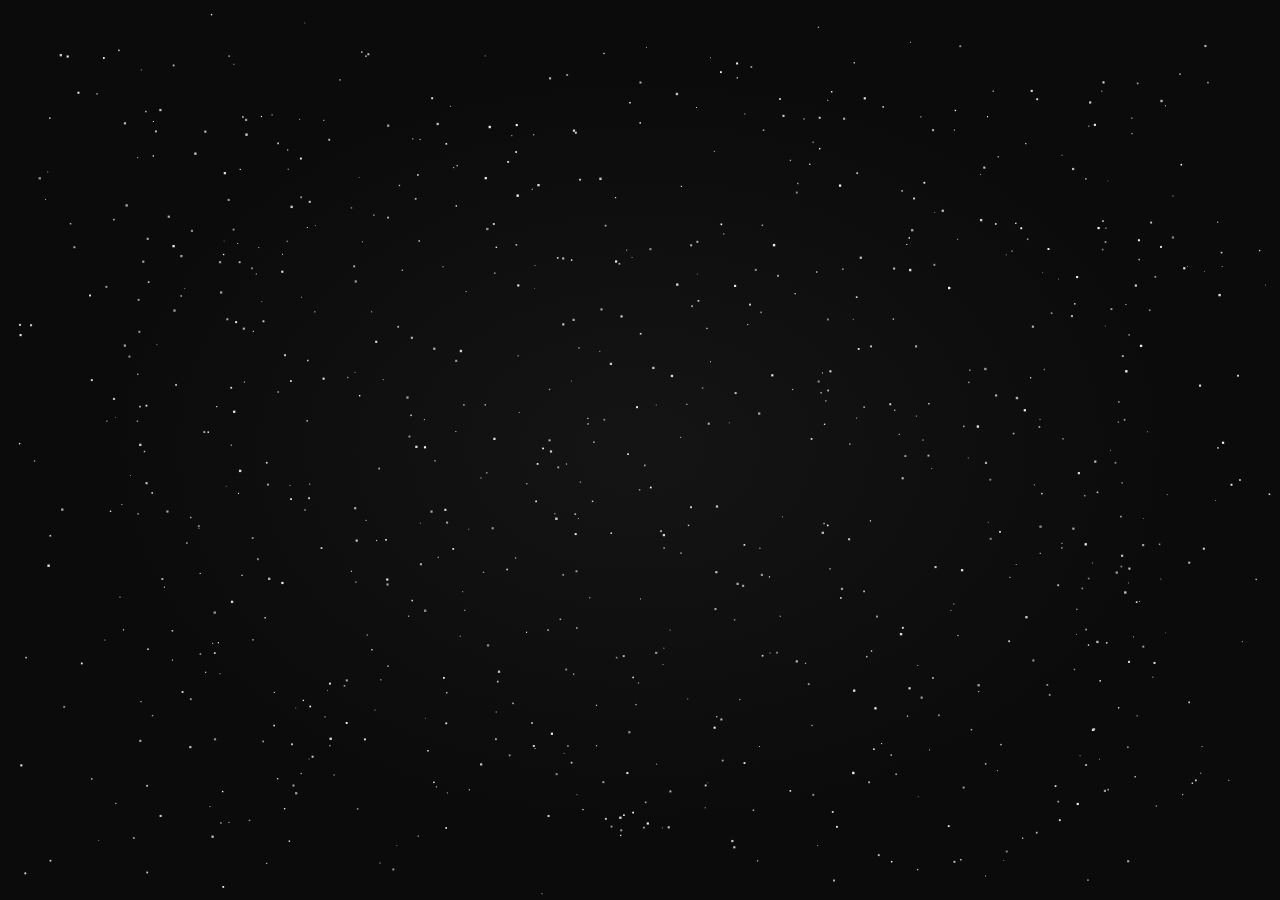
<file: loader.html>
<!DOCTYPE html>
<html lang="en">
<head>
<meta charset="UTF-8">
<title>ODYSSEY</title>
<link rel="preconnect" href="https://fonts.googleapis.com" />
<link rel="preconnect" href="https://fonts.gstatic.com" crossorigin />
<link href="https://fonts.googleapis.com/css2?family=Outfit:wght@300;400;500;600;700;800&display=swap" rel="stylesheet" />
<style>
  :root{
    --bg:#0b0b0c;
    --fg:#f2f2f2;
    --muted:#8a8a8a;
    --accent:#7c8cff;
  }
  html,body{
    margin:0; padding:0; height:100%; overflow:hidden;
    background:var(--bg);
    font-family:'Outfit', Helvetica, Arial, sans-serif;
  }
  #stage{
    position:relative; width:100vw; height:100vh;
    background:
      radial-gradient(ellipse at center, rgba(255,255,255,0.04) 0%, rgba(0,0,0,0) 60%),
      var(--bg);
    overflow:hidden;
  }
  canvas{ position:absolute; inset:0; display:block; }

  #textLayer{
    position:absolute; inset:0;
    pointer-events:none;
  }
  /* logoText now becomes the solid, final version of the logo. It is
     sized/spaced with the exact same font-size + letter-spacing math
     used to sample the particle target points (150px font, 0.14em
     tracking), and anchored to the same center point (50%,50%) as the
     particle canvas, so the crossfade lines up pixel-for-pixel. */
  #logoText{
    position:absolute; left:51%; top: 47%;
    transform:translate(-50%,-50%);
    font-size:150px;
    line-height:1;
    font-weight:700;
    letter-spacing:0.14em;
    color:var(--fg);
    background:linear-gradient(90deg,#f2f2f2,var(--accent));
    -webkit-background-clip:text;
    background-clip:text;
    -webkit-text-fill-color:transparent;
    margin:0;
    opacity:0;
    white-space:nowrap;
  }
  #divider{
    position:absolute; left:50%; top:calc(50% + 78px);
    transform:translateX(-50%);
    width:0%;
    height:1px;
    background:linear-gradient(90deg, transparent, rgba(255,255,255,0.7), transparent);
    margin:0;
    transition:width 0.9s cubic-bezier(.4,0,.2,1);
  }
  #tagline{
    position:absolute; left:50%; top:calc(50% + 108px);
    font-size:clamp(11px, 1.6vw, 15px);
    font-weight:400;
    letter-spacing:0.42em;
    color:var(--muted);
    text-transform:uppercase;
    margin:0;
    white-space:nowrap;
    opacity:0;
    transform:translate(-50%, 8px);
    transition:opacity 1s ease, transform 1s ease;
  }

</style>
</head>
<body>
<div id="stage">
  <canvas id="c"></canvas>
  <div id="textLayer">
    <p id="logoText">ODYSSEY</p>
    <div id="divider"></div>
    <p id="tagline">ROVERS &amp; DRONES TEAM</p>
  </div>
</div>

<script>
(function(){
  const canvas = document.getElementById('c');
  const ctx = canvas.getContext('2d');
  const textLayer = document.getElementById('textLayer');
  const logoText = document.getElementById('logoText');
  const divider = document.getElementById('divider');
  const tagline = document.getElementById('tagline');

  let W, H, DPR;
  function resize(){
    DPR = Math.min(window.devicePixelRatio || 1, 2);
    W = window.innerWidth; H = window.innerHeight;
    canvas.width = W * DPR; canvas.height = H * DPR;
    canvas.style.width = W + 'px'; canvas.style.height = H + 'px';
    ctx.setTransform(DPR,0,0,DPR,0,0);
  }
  window.addEventListener('resize', () => { resize(); rebuildTargets(); });

  // ---------- Timeline (ms) ----------
  // "reveal" crossfades the particle logo into the solid white text,
  // then the divider+tagline reveal underneath it.
  const T = {
    blackHold:     [0,     400],
    staticNoise:   [400,   1900],
    ringForm:      [1900,  3100],
    ringHold:      [3100,  3550],
    textMorph:     [3550,  4950],
    textHold:      [4950,  5550],
    reveal:        [5550,  6150],
    taglineIn:     [6150,  6950],
    finalHold:     [6950,  8200]
  };
  const TOTAL = T.finalHold[1];

  function easeInOutCubic(t){
    return t < 0.5 ? 4*t*t*t : 1 - Math.pow(-2*t+2,3)/2;
  }
  function clamp01(v){ return Math.max(0, Math.min(1, v)); }
  function progressOf(range, elapsed){
    return clamp01((elapsed - range[0]) / (range[1] - range[0]));
  }

  // ---------- Sample "ODYSSEY" text into points ----------
  function sampleTextPoints(text, targetCount){
    const off = document.createElement('canvas');
    const scale = 3;
    const fontSize = 150 * scale;
    off.width = 1400 * scale;
    off.height = 320 * scale;
    const octx = off.getContext('2d');
    octx.fillStyle = '#000';
    octx.fillRect(0,0,off.width, off.height);
    octx.fillStyle = '#fff';
    octx.textAlign = 'center';
    octx.textBaseline = 'middle';
    octx.font = `700 ${fontSize}px Outfit, Helvetica, Arial, sans-serif`;
    // manual letter-spacing
    const spacing = fontSize * 0.14;
    const letters = text.split('');
    const widths = letters.map(l => octx.measureText(l).width);
    const totalWidth = widths.reduce((a,b)=>a+b,0) + spacing*(letters.length-1);
    let x = off.width/2 - totalWidth/2;
    const y = off.height/2;
    for(let i=0;i<letters.length;i++){
      octx.textAlign = 'left';
      octx.fillText(letters[i], x, y);
      x += widths[i] + spacing;
    }
    const data = octx.getImageData(0,0,off.width, off.height).data;
    const pts = [];
    const step = 5;
    for(let yy=0; yy<off.height; yy+=step){
      for(let xx=0; xx<off.width; xx+=step){
        const idx = (yy*off.width+xx)*4;
        if(data[idx] > 128){
          pts.push({
            x:(xx - off.width/2)/scale,
            y:(yy - off.height/2)/scale
          });
        }
      }
    }
    // shuffle then trim/pad to targetCount
    for(let i=pts.length-1;i>0;i--){
      const j = Math.floor(Math.random()*(i+1));
      [pts[i],pts[j]]=[pts[j],pts[i]];
    }
    const out = [];
    for(let i=0;i<targetCount;i++){
      const p = pts[i % pts.length];
      out.push({x:p.x + (Math.random()-0.5)*1.5, y:p.y + (Math.random()-0.5)*1.5});
    }
    return out;
  }

  function ringPoints(count, radius){
    const out = [];
    for(let i=0;i<count;i++){
      const a = (i/count) * Math.PI*2;
      out.push({x: Math.cos(a)*radius, y: Math.sin(a)*radius});
    }
    return out;
  }

  // ---------- Particles ----------
  const COUNT = 850;
  let particles = [];
  let textTargets = [];
  let ringTargets = [];

  function rebuildTargets(){
    textTargets = sampleTextPoints('ODYSSEY', COUNT);
    const radius = Math.min(W,H) * 0.16;
    ringTargets = ringPoints(COUNT, radius);
  }

  function initParticles(){
    particles = [];
    for(let i=0;i<COUNT;i++){
      particles.push({
        x: Math.random()*W,
        y: Math.random()*H,
        fromX:0, fromY:0, toX:0, toY:0,
        gray: 140 + Math.random()*115,
        size: 0.8 + Math.random()*1.6,
        jitterSeed: Math.random()*1000
      });
    }
  }

  let currentPhase = null;
  function setPhaseTargets(phaseName){
    const cx = W/2, cy = H/2;
    if(phaseName === 'staticNoise'){
      particles.forEach(p=>{
        p.fromX = p.x; p.fromY = p.y;
        p.toX = Math.random()*W; p.toY = Math.random()*H;
      });
    } else if(phaseName === 'ringForm'){
      particles.forEach((p,i)=>{
        p.fromX = p.x; p.fromY = p.y;
        p.toX = cx + ringTargets[i].x;
        p.toY = cy + ringTargets[i].y;
      });
    } else if(phaseName === 'textMorph'){
      particles.forEach((p,i)=>{
        p.fromX = p.x; p.fromY = p.y;
        p.toX = cx + textTargets[i].x;
        p.toY = cy + textTargets[i].y;
      });
    }
  }

  // continuous re-randomize during static noise for a flicker effect
  let lastNoiseReshuffle = 0;

  function update(elapsed){
    ctx.clearRect(0,0,W,H);

    let phase, p; // p = local progress
    if(elapsed < T.blackHold[1]){
      phase='blackHold'; p=0;
    } else if(elapsed < T.staticNoise[1]){
      phase='staticNoise'; p=progressOf(T.staticNoise, elapsed);
    } else if(elapsed < T.ringForm[1]){
      phase='ringForm'; p=progressOf(T.ringForm, elapsed);
    } else if(elapsed < T.ringHold[1]){
      phase='ringHold'; p=progressOf(T.ringHold, elapsed);
    } else if(elapsed < T.textMorph[1]){
      phase='textMorph'; p=progressOf(T.textMorph, elapsed);
    } else if(elapsed < T.textHold[1]){
      phase='textHold'; p=progressOf(T.textHold, elapsed);
    } else if(elapsed < T.reveal[1]){
      phase='reveal'; p=progressOf(T.reveal, elapsed);
    } else {
      phase='done'; p=1;
    }

    if(phase !== currentPhase){
      if(phase==='staticNoise'||phase==='ringForm'||phase==='textMorph'){
        setPhaseTargets(phase);
      }
      currentPhase = phase;
    }

    let globalAlpha = 1;
    let jitterAmt = 0;
    const cx=W/2, cy=H/2;

    if(phase==='blackHold'){
      globalAlpha = 0;
    } else if(phase==='staticNoise'){
      // reshuffle sub-targets rapidly for flicker/static look
      if(elapsed - lastNoiseReshuffle > 70){
        particles.forEach(pt=>{
          pt.fromX = pt.x; pt.fromY = pt.y;
          pt.toX = Math.random()*W; pt.toY = Math.random()*H;
        });
        lastNoiseReshuffle = elapsed;
      }
      const e = easeInOutCubic(clamp01((elapsed - lastNoiseReshuffle)/70));
      particles.forEach(pt=>{
        pt.x = pt.fromX + (pt.toX-pt.fromX)*e;
        pt.y = pt.fromY + (pt.toY-pt.fromY)*e;
      });
      globalAlpha = Math.min(1, p*2.2);
    } else if(phase==='ringForm'){
      const e = easeInOutCubic(p);
      particles.forEach(pt=>{
        pt.x = pt.fromX + (pt.toX-pt.fromX)*e;
        pt.y = pt.fromY + (pt.toY-pt.fromY)*e;
      });
      jitterAmt = (1-e) * 10;
    } else if(phase==='ringHold'){
      jitterAmt = 2.5;
      const wobble = Math.sin(elapsed/90)*1.5;
      particles.forEach((pt,i)=>{
        const a = (i/COUNT)*Math.PI*2 + elapsed*0.0002;
        const radius = Math.min(W,H)*0.16 + wobble;
        pt.x = W/2 + Math.cos(a)*radius;
        pt.y = H/2 + Math.sin(a)*radius;
      });
    } else if(phase==='textMorph'){
      const e = easeInOutCubic(p);
      particles.forEach(pt=>{
        pt.x = pt.fromX + (pt.toX-pt.fromX)*e;
        pt.y = pt.fromY + (pt.toY-pt.fromY)*e;
      });
      jitterAmt = (1-e) * 8;
    } else if(phase==='textHold'){
      jitterAmt = 1.2 * (1-p);
      particles.forEach((pt,i)=>{
        pt.x = cx + textTargets[i].x;
        pt.y = cy + textTargets[i].y;
      });
    } else if(phase==='reveal'){
      // crossfade: particles dissolve out while the solid white logo
      // fades in, in the exact same position/scale as the particle text
      const e = easeInOutCubic(p);
      particles.forEach((pt,i)=>{
        pt.x = cx + textTargets[i].x;
        pt.y = cy + textTargets[i].y;
      });
      globalAlpha = 1 - e;
      logoText.style.opacity = e;
    } else if(phase==='done'){
      // particles are gone — the solid DOM text is the final logo
      globalAlpha = 0;
      logoText.style.opacity = 1;
    }

    // draw particles
    if(globalAlpha > 0){
      particles.forEach(pt=>{
        const jx = jitterAmt ? (Math.random()-0.5)*jitterAmt : 0;
        const jy = jitterAmt ? (Math.random()-0.5)*jitterAmt : 0;
        const g = pt.gray;
        ctx.fillStyle = `rgba(${g},${g},${g},${globalAlpha})`;
        ctx.fillRect(pt.x+jx, pt.y+jy, pt.size, pt.size);
      });
    }

    // ---- DOM overlay sync (divider + tagline; logo opacity is handled above in 'reveal'/'done') ----
    if(elapsed >= T.reveal[1]){
      divider.style.width = '140px';
    }
    if(elapsed >= T.taglineIn[0]){
      tagline.style.opacity = 1;
      tagline.style.transform = 'translate(-50%, 0)';
    }
    if(elapsed >= T.finalHold[1] - 50 && !redirected){
      redirected = true;
      sessionStorage.setItem('fromLoader','1');
      setTimeout(()=>{ window.location.href = 'index.html'; }, 550);
    }
  }

  let startTime = null;
  let rafId = null;
  let redirected = false;
  function loop(ts){
    if(startTime === null) startTime = ts;
    const elapsed = ts - startTime;
    update(elapsed);
    if(elapsed < TOTAL + 50){
      rafId = requestAnimationFrame(loop);
    } else {
      // keep rendering the final held frame so particles never disappear
      rafId = requestAnimationFrame(loop);
    }
  }

  function playAnimation(){
    cancelAnimationFrame(rafId);
    startTime = null;
    currentPhase = null;
    lastNoiseReshuffle = 0;
    divider.style.width = '0%';
    tagline.style.opacity = 0;
    tagline.style.transform = 'translate(-50%, 8px)';
    logoText.style.opacity = 0;
    initParticles();
    rafId = requestAnimationFrame(loop);
  }

  resize();
  if(document.fonts && document.fonts.ready){
    document.fonts.load('700 150px Outfit').then(()=>{
      rebuildTargets();
      playAnimation();
    });
  } else {
    rebuildTargets();
    playAnimation();
  }
})();
</script>
</body>
</html>
</file>
